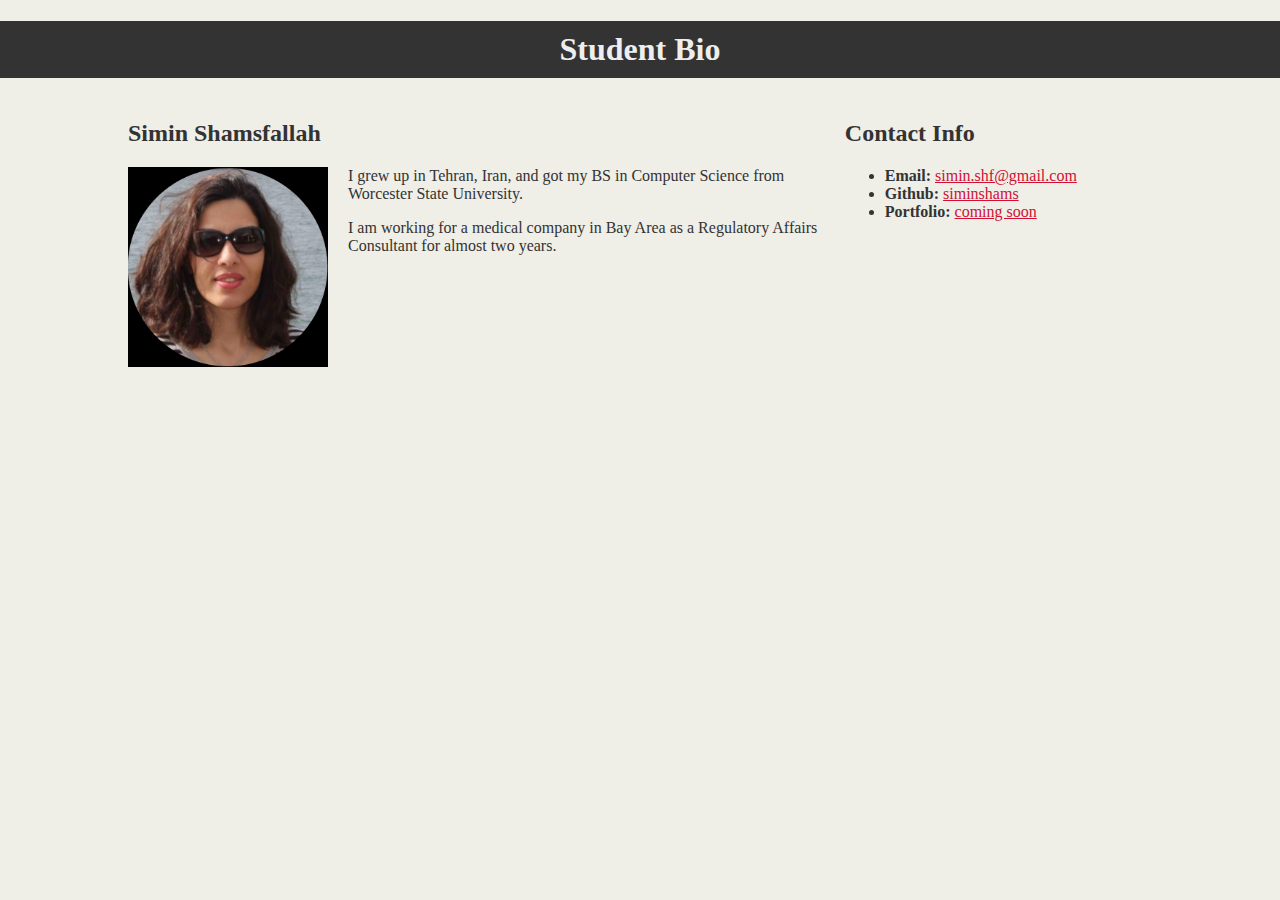
<file: 1.2-04-StudentBio/StudentBio.html>
<!-- CSS Stylesheets with Relative Paths -->

<!DOCTYPE html>
<html lang="en-us">

<head>
    <meta charset="UTF-8">
    <title>CSS Stylesheets with Relative Paths</title>
    <link rel="stylesheet" href="style.css" />
</head>

<body>
    <header>
        <h1>Student Bio</h1>
    </header>
    <div class="container">
        <section id="main-bio">

            <h2>Simin Shamsfallah</h2>
            <img id="bio-image" src="Simin.jpg" alt="Simin Shamsfallah" width="20%"></img>
            <p>I grew up in Tehran, Iran, and got my BS in Computer Science from Worcester State University.</p>
            <p>I am working for a medical company in Bay Area as a Regulatory Affairs Consultant for almost two years.</p>
        </section>

        <section id="contact-info">

            <h2>Contact Info</h2>

            <ul>
                <li>
                    <strong>Email: </strong>
                    <a href="mailto:simin.shf@gmail.com">simin.shf@gmail.com</a>
                </li>
                <li>
                    <strong>Github: </strong>
                    <a href="https://github.com/siminshams" target="_blank">siminshams</a>
                </li>
                <li>
                    <strong>Portfolio: </strong>
                    <a href="#">coming soon</a>
                </li>
            </ul>
        </section>
    </div>
</body>

</html>
</file>
<file: 1.2-04-StudentBio/style.css>
body{
    background: #efeee7;
    color: #333333;
    margin: 0;
    padding: 0;
    font-family: Georgia, 'Times New Roman', Times, serif;
}
header{
    background: #333333;
    }
    h1{
    font-size: "20px";
    color: #eee;
    text-align: center;
    padding-bottom: 10px;
    padding-top: 10px;
    }
    h2{
        font-size: 24px;
    }
.container{
 width:1024px;
 margin: 0 auto;
} 
#main-bio{
float: left;
width:70%;

}
#contact-info{
float: left;
width:30%;

}
#bio-image{
float: left;
width: 200px;
height:200px;
margin-right: 20px;

}
a{
    color: #d21034;
}
</file>
